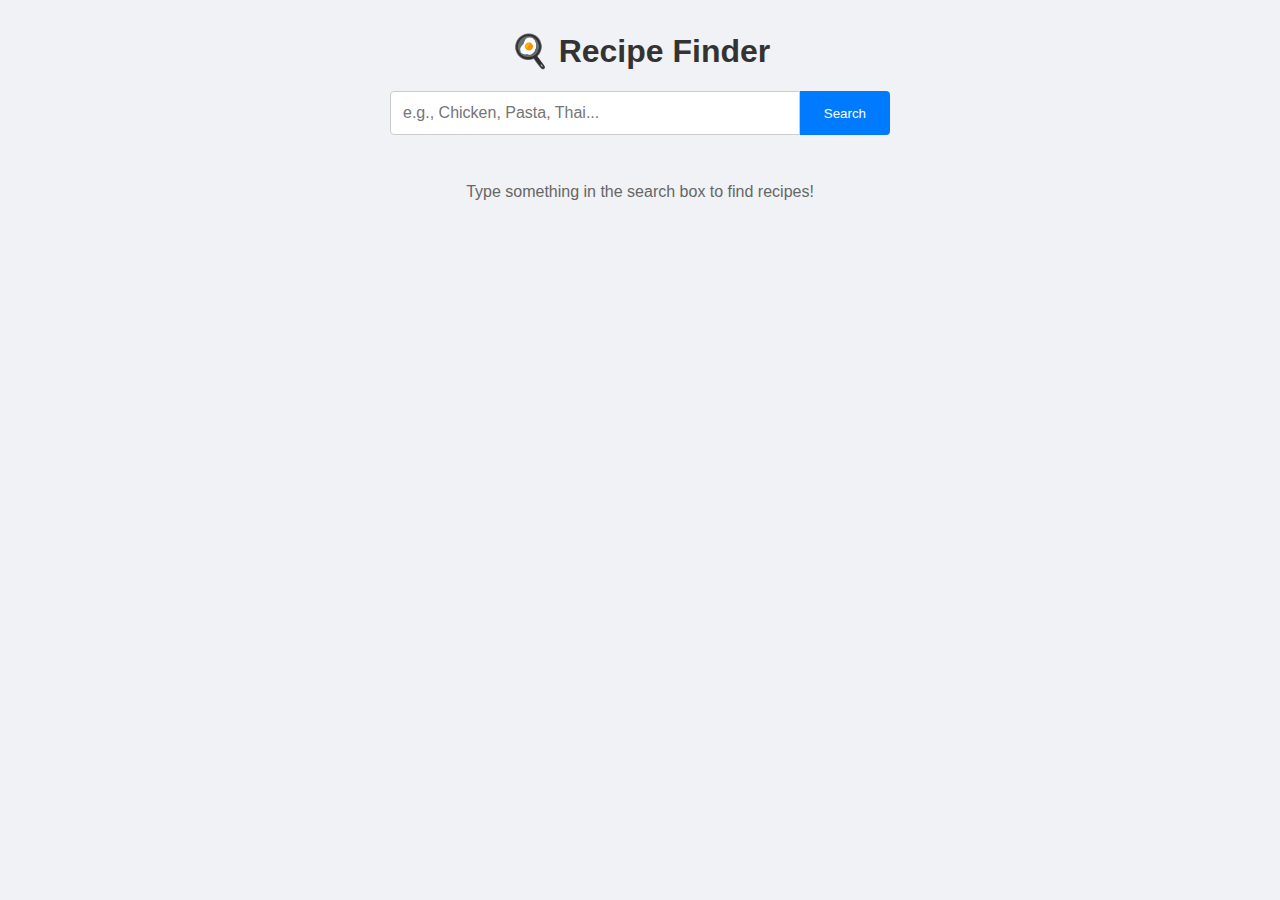
<file: midterm-1/index.html>
<!DOCTYPE html>
<html lang="th">
<head>
    <meta charset="UTF-8">
    <meta name="viewport" content="width=device-width, initial-scale=1.0">
    <title>Recipe Finder - Vanilla JS</title>
    <link rel="stylesheet" href="style.css">
</head>
<body>
    <div class="container">
        <header>
            <h1>🍳 Recipe Finder</h1>
            <form id="search-form">
                <input type="text" id="search-input" placeholder="e.g., Chicken, Pasta, Thai...">
                <button type="submit">Search</button>
            </form>
        </header>
        <main id="results-container">
            <div id="results-grid" class="results-grid">
                <p class="placeholder">Type something in the search box to find recipes!</p>
            </div>
        </main>
                        <!-- Meal Details Section -->
<section id="meal-details-section" class="meal-details hidden">
    <div class="container">
        <!-- Back Button -->
        <button id="back-to-search-btn" class="back-button">
            ← กลับไปค้นหาอาหาร
        </button>
        
        <!-- Loading State -->
        <div id="details-loading" class="loading-message hidden">
            กำลังโหลดรายละเอียดอาหาร...
        </div>
        
        <!-- Error State -->
        <div id="details-error" class="error-message hidden">
            เกิดข้อผิดพลาด ไม่สามารถโหลดข้อมูลได้
        </div>
        
        <!-- Meal Details Content -->
        <div id="meal-details-content" class="meal-details-content hidden">
            <!-- เนื้อหารายละเอียดจะถูกสร้างด้วย JavaScript -->
        </div>
    </div>
</section>
    </div>
    <script src="js/script.js"></script>
</body>
</html>
</file>
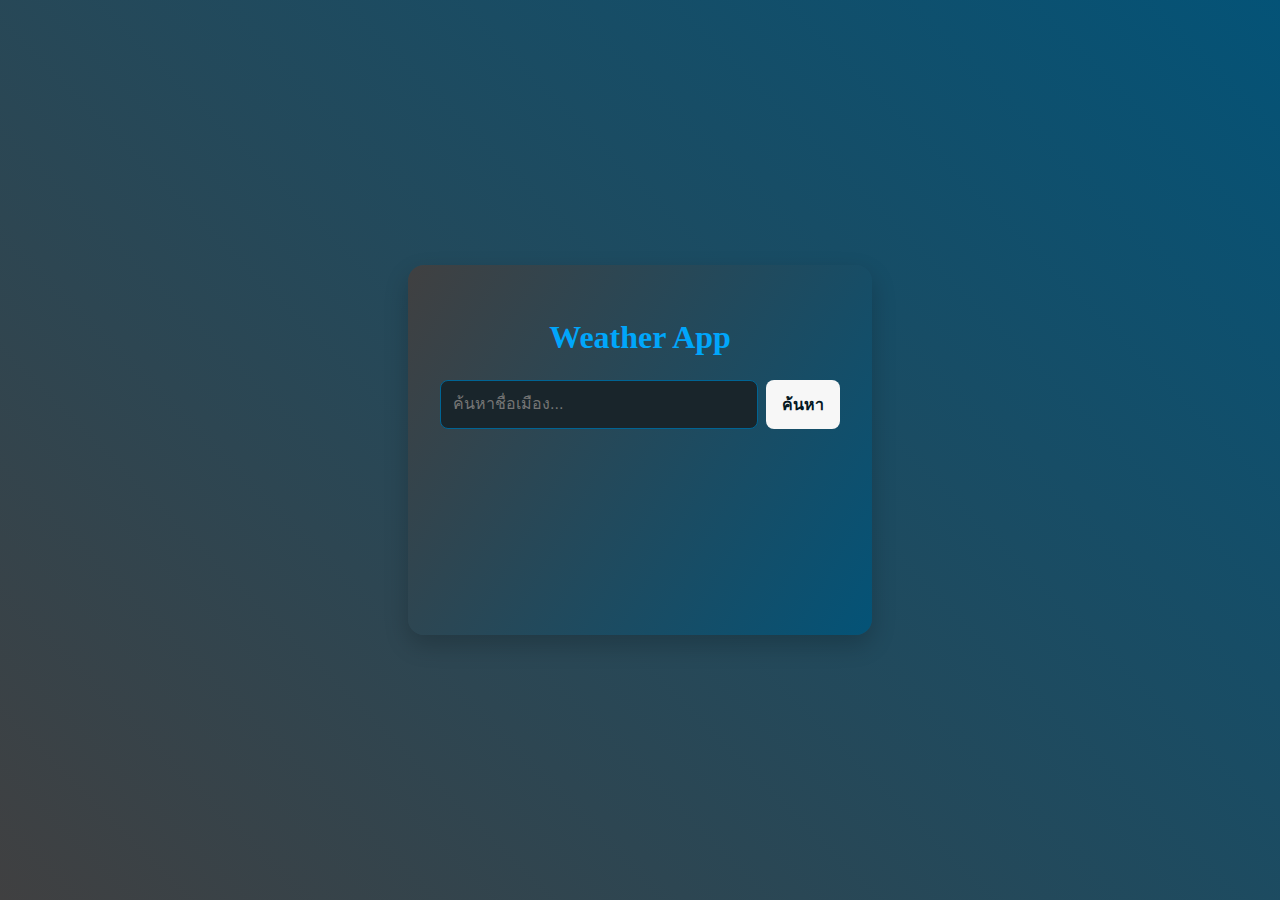
<file: Weather-app/index.html>
<!DOCTYPE html>
<html lang="th">
<head>
    <meta charset="UTF-8">
    <meta name="viewport" content="width=device-width, initial-scale=1.0">
    <title>Weather App</title>
    <link rel="stylesheet" href="style.css">
</head>
<body>
    <div class="app-container">
        <h1>Weather App</h1>
        <form id="search-form">
            <input type="text" id="city-input" placeholder="ค้นหาชื่อเมือง..." required>
            <button type="submit">ค้นหา</button>
        </form>
        <div id="weather-info-container" class="weather-info">
            <!-- ข้อมูลสภาพอากาศจะแสดงที่นี่ -->
        </div>
    </div>
    <script src="script.js"></script>
</body>
</html>
</file>
<file: midterm-1/style.css>
/* (ไฟล์ CSS ที่สไตล์หน้าเว็บให้สวยงามทั้งหมดจะอยู่ในนี้) */
body { 
    font-family: sans-serif; 
    background-color: #f0f2f5; 
    margin: 0; 
}

.container { 
    max-width: 1200px; 
    margin: 2rem auto; 
    padding: 0 1rem; 
}

header { 
    text-align: center; 
    margin-bottom: 2rem; 
}

h1 { 
    color: #333; 
}

#search-form { 
    display: flex; 
    max-width: 500px; 
    margin: 1rem auto; 
}

#search-input { 
    flex-grow: 1; 
    padding: 0.75rem; 
    border: 1px solid #ccc; 
    border-radius: 4px 0 0 4px; 
    font-size: 1rem; 
}

#search-form button { 
    padding: 0.75rem 1.5rem; 
    border: none; 
    background-color: #007bff; 
    color: white; 
    border-radius: 0 4px 4px 0; 
    cursor: pointer; 
}

.results-grid { 
    display: grid; 
    grid-template-columns: repeat(auto-fill, minmax(250px, 1fr)); 
    gap: 1.5rem; 
}
.meal-card { 
    background: white; 
    border-radius: 8px; 
    box-shadow: 0 2px 8px rgba(0,0,0,0.1); 
    overflow: hidden; 
}

.meal-card img { 
    width: 100%; 
    height: 200px; 
    object-fit: cover; 
}

.meal-card h3 { 
    padding: 1rem; 
    font-size: 1.1rem; 
    margin: 0; 
}

.placeholder, .status-message { 
    color: #666; 
    text-align: center; 
    grid-column: 1 / -1; 
}

/* Meal Details Styles */
.meal-details {
    min-height: 100vh;
    padding: 2rem 0;
}

.hidden {
    display: none !important;
}

.back-button {
    background: #6c757d;
    color: white;
    border: none;
    padding: 0.75rem 1.5rem;
    border-radius: 5px;
    cursor: pointer;
    font-size: 1rem;
    margin-bottom: 2rem;
    transition: background-color 0.3s ease;
}

.back-button:hover {
    background: #545b62;
}

.meal-details-content {
    background: white;
    border-radius: 10px;
    padding: 2rem;
    box-shadow: 0 4px 20px rgba(0,0,0,0.1);
}

.meal-header {
    display: grid;
    grid-template-columns: 1fr 1fr;
    gap: 2rem;
    margin-bottom: 2rem;
}

.meal-header img {
    width: 100%;
    max-width: 400px;
    border-radius: 10px;
}

.meal-info h1 {
    color: var(--primary-color, #2c3e50);
    margin-bottom: 1rem;
}

.ingredients-section, .instructions-section {
    margin: 2rem 0;
}

.ingredients-list {
    display: grid;
    grid-template-columns: repeat(auto-fit, minmax(250px, 1fr));
    gap: 0.5rem;
    list-style: none;
    padding: 0;
}

.ingredients-list li {
    background: #f8f9fa;
    padding: 0.5rem 1rem;
    border-radius: 5px;
    border-left: 3px solid #007bff;
}

.instructions-text {
    line-height: 1.8;
    background: #f8f9fa;
    padding: 1.5rem;
    border-radius: 8px;
    white-space: pre-line;
}

.video-link {
    display: inline-block;
    background: #dc3545;
    color: white;
    text-decoration: none;
    padding: 0.75rem 1.5rem;
    border-radius: 5px;
    margin-top: 1rem;
    transition: background-color 0.3s ease;
}

.video-link:hover {
    background: #c82333;
}

/* Responsive Design */
@media (max-width: 768px) {
    .meal-header {
        grid-template-columns: 1fr;
        text-align: center;
    }
    
    .ingredients-list {
        grid-template-columns: 1fr;
    }
}
</file>
<file: Weather-app/style.css>
body {
    background: linear-gradient(45deg, #404041, #045377);
    color: #E0E1DD;
    font-family: "Sriracha", cursive;
    font-weight: 400;
    font-style: normal;
    display: flex;
    justify-content: center;
    align-items: center;
    min-height: 100vh;
    margin: 0;
}
.app-container {
    background: linear-gradient(120deg, #404041, #045377);
    padding: 2rem;
    font-family: "Sriracha", cursive;
    font-weight: 400;
    font-style: normal;
    border-radius: 1rem;
    box-shadow: 0 10px 25px rgba(0, 0, 0, 0.2);
    width: 90%;
    max-width: 400px;
    text-align: center;
}
h1 { color: #00A6FB; }
#search-form { display: flex; gap: 0.5rem; margin: 1.5rem 0; }
#city-input {
    flex-grow: 1; padding: 0.75rem; border: 1px solid #006494;
    border-radius: 0.5rem; background: #19252b; color: #E0E1DD;
    font-size: 1rem;
}
#search-form button {
    padding: 0.75rem 1rem; background-color: #f7f7f7; color: #051923;
    border: none; border-radius: 0.5rem; font-size: 1rem; font-weight: bold;
    cursor: pointer; transition: background-color 0.2s;
}
#search-form button:hover { background-color: #1c73a5; }
.weather-info { margin-top: 1.5rem; min-height: 150px; }
.weather-info .temp { 
    font-size: 3rem; 
    font-weight: bold; 
    margin: 0.5rem 0; 
    font-family: "Sriracha", cursive;
    font-weight: 400;
    font-style: normal;}
.error { color: #ff4d4d; font-weight: bold; }
</file>
